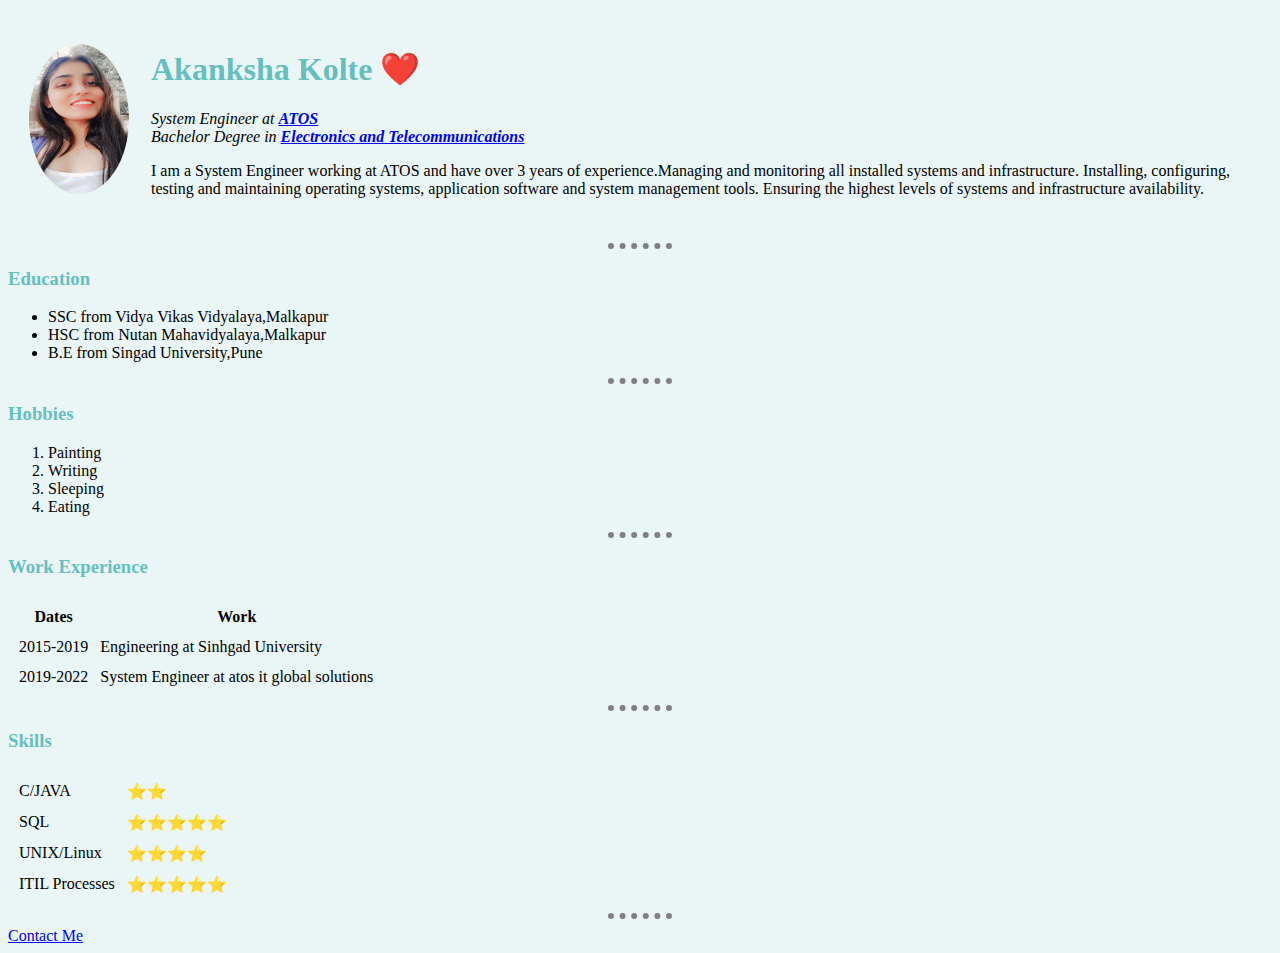
<file: index.html>
<!DOCTYPE html>
<html>

  <head>
    <meta charset="utf-8">
    <title>Akanksha's Personal Sites</title>
    <link rel="stylesheet" href="css/style.css">
  </head>

  <body>
    <table cellspacing="20">
      <tr>
        <td><img class="circular" src="Images/akanksha.jpg" width="100" height="150" alt="Akanksha Profile Picture"></td>
        <td><h1>Akanksha Kolte ❤️</h1>
        <p><em>System Engineer at <strong><a href="https://atos.net/en/">ATOS</a></strong> <br> Bachelor Degree in <strong><a href="https://www.pmec.ac.in/index.php/department/electronics-telecommunication-engineering#:~:text=The%20curriculum%20ofElectronics%20and,field%20theory%2C%20analog%20and%20digital">Electronics and Telecommunications</a></strong></em></p>
        <p>I am a System Engineer working at ATOS and have over 3 years of experience.Managing and monitoring all installed systems and infrastructure. Installing, configuring, testing and maintaining operating systems, application software and system management tools. Ensuring the highest levels of systems and infrastructure availability.</p>
        </td>
      </tr>
    </table>
    <hr>

    <h3><strong>Education</strong></h3>
    <ul>
      <li>SSC from Vidya Vikas Vidyalaya,Malkapur</li>
      <li>HSC from Nutan Mahavidyalaya,Malkapur</li>
      <li>B.E from Singad University,Pune</li>
    </ul>
    <hr>
    <h3>Hobbies</h3>
    <ol>
      <li>Painting</li>
      <li>Writing</li>
      <li>Sleeping</li>
      <li>Eating</li>
    </ol>
    <hr>
    <h3>Work Experience</h3>
    <table cellspacing="10">
      <thead>
        <tr>
          <th>Dates</th>
          <th>Work</th>
        </tr>
      </thead>
      <tbody>
        <tr>
          <td>2015-2019</td>
          <td>Engineering at Sinhgad University</td>
        </tr>
        <tr>
          <td>2019-2022</td>
          <td>System Engineer at atos it global solutions</td>
        </tr>
      </tbody>
    </table>
     <hr>

     <h3>Skills</h3>

<table cellspacing="10">
          <tr>
             <td>C/JAVA</td>
             <td>⭐⭐</td>
           </tr>
           <tr>
             <td>SQL</td>
             <td>⭐⭐⭐⭐⭐</td>
           </tr>
          <tr>
             <td>UNIX/Linux</td>
             <td>⭐⭐⭐⭐</td>
           </tr>
           <tr>
             <td>ITIL Processes</td>
             <td>⭐⭐⭐⭐⭐</td>
         </tr>
</table>
     <hr>
    <a href="contact.html">Contact Me</a>
  </body>

</html>
</file>
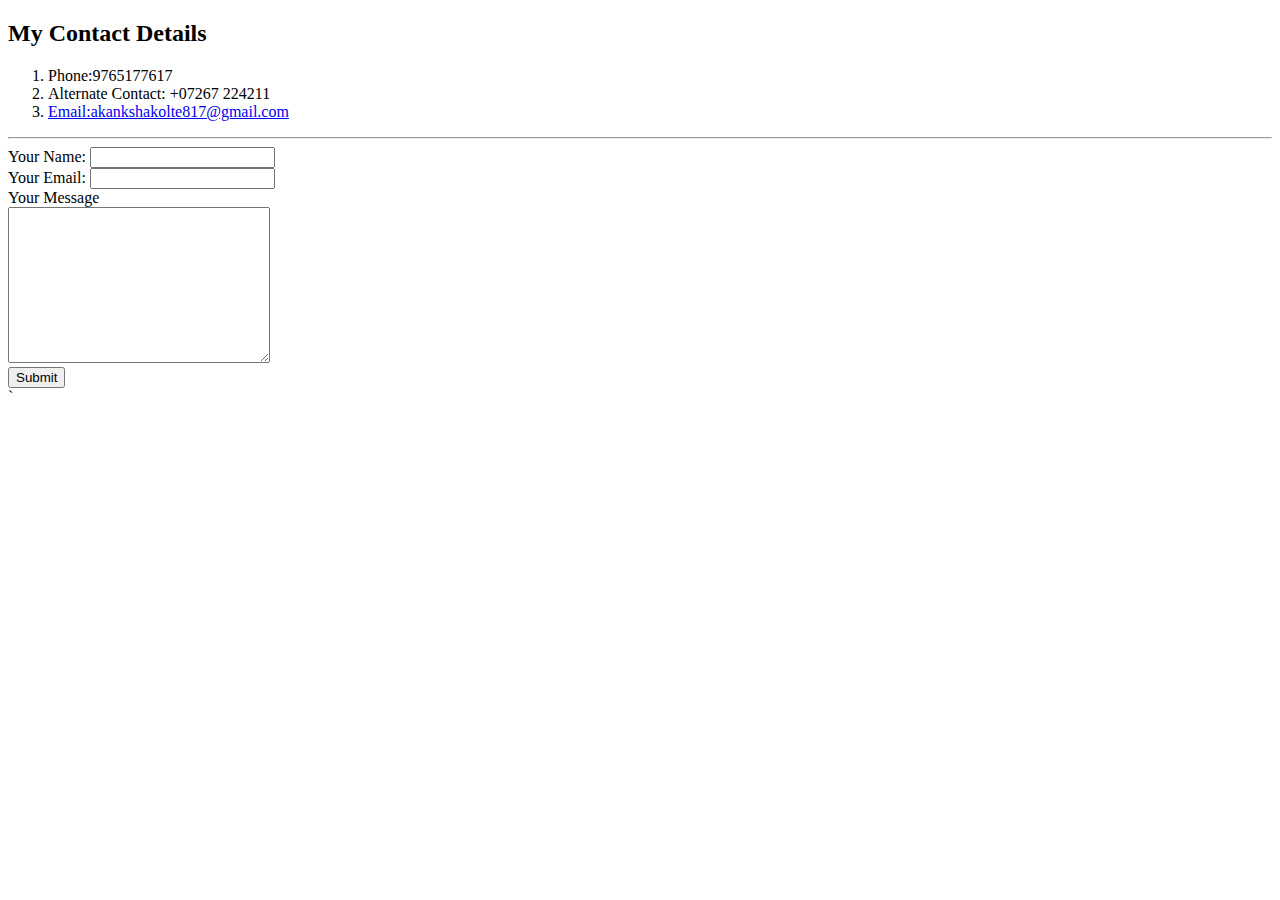
<file: contact.html>
<!DOCTYPE html>
<html>
  <head>
    <meta charset="utf-8">
    <title>Contact Me:</title>
  </head>
  <body>
    <h2>My Contact Details</h2>
    <ol>
      <li>Phone:9765177617</li>
      <li>Alternate Contact: +07267 224211</li>
      <li><a href="https://accounts.google.com/signin/v2/identifier?continue=https%3A%2F%2Fmail.google.com%2Fmail%2F&service=mail&sacu=1&rip=1&flowName=GlifWebSignIn&flowEntry=ServiceLogin">Email:akankshakolte817@gmail.com</a></li>
    </ol>
    <hr>

  <form action="mailto:akankshakolte817@gmail.com" method="post" enctype="text/plain">
    <label>Your Name:</label>
    <input type="text" name="YourName" value="">
    <br>
    <label>Your Email:</label>
    <input type="email" name="YourEmail" value="">
  <br>
  <label>Your Message</label><br>
  <textarea name="YOurMessage" rows="10" cols="30"></textarea><br>
    <input type="submit" name="">
  </form>`
  </body>
</html>
</file>
<file: css/style.css>
body{
  background-color:#EAF6F6;
}

hr{
  border-style:none;
  border-top-style: dotted;
  border-color: gray;
  border-width: 6px;
  width:5%;
}
h1{
  color: #66BFBF;
}
h2{
  color: #66BFBF;
}
h3{
  color:#66BFBF;
}
.circular{
  border-radius: 100%;
}
</file>
